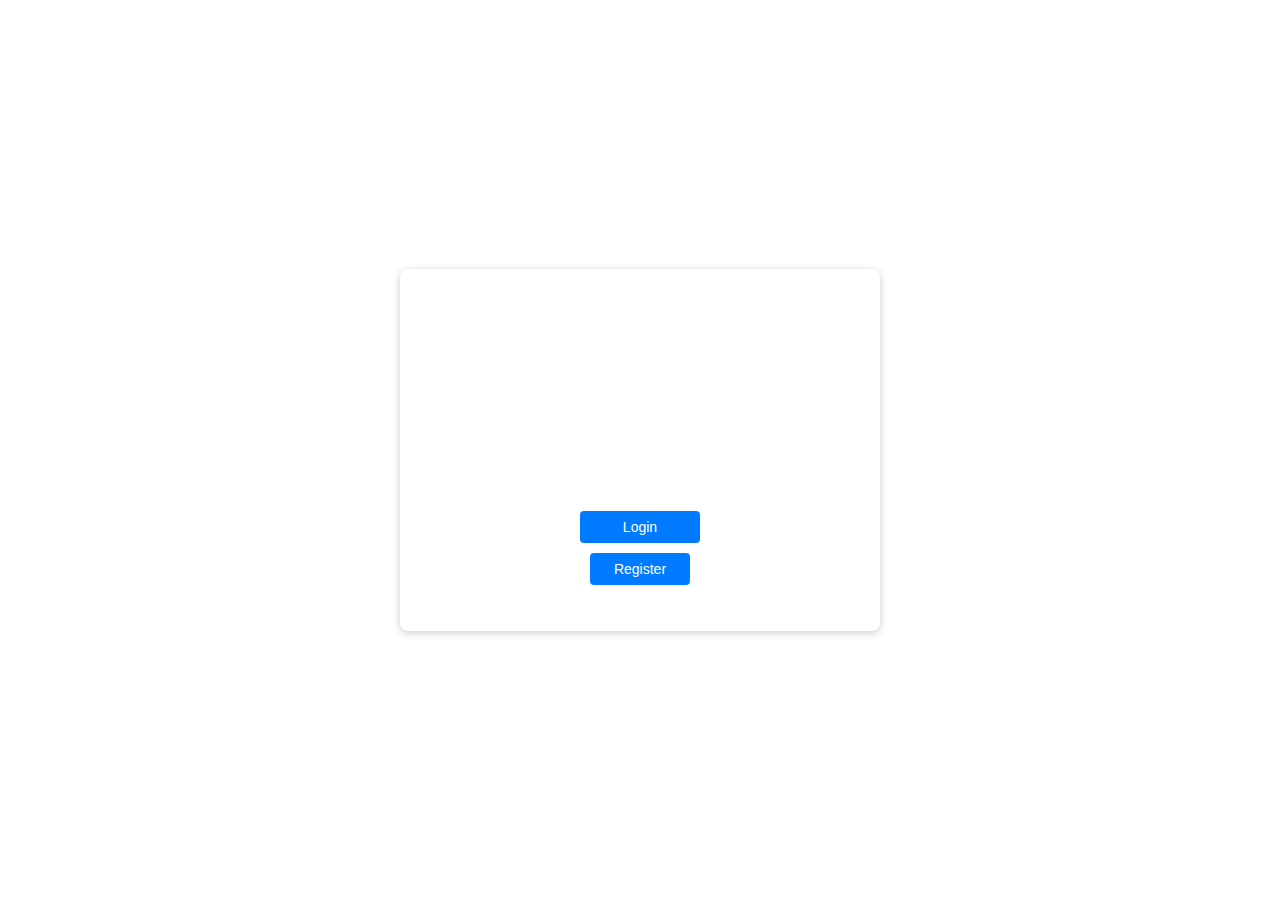
<file: index.html>
<!DOCTYPE html>
<html lang="en">

<head>
    <meta charset="UTF-8">
    <meta name="viewport" content="width=device-width, initial-scale=1.0">
    <title>Login</title>
    <link rel="stylesheet" href="styles/style.css">
</head>

<body>
    <div class="login-container">
        <h2>Login</h2>
        <form id="loginForm">
            <input type="text" id="username" placeholder="Username" required>
            <input type="password" id="password" placeholder="Password" required>
            <button type="submit">Login</button>
            <button type="button" id="registerBtn">Register</button>
            <p id="loginMessage"></p>
        </form>
    </div>
    <script src="scripts/app.js"></script>
</body>

</html>
</file>
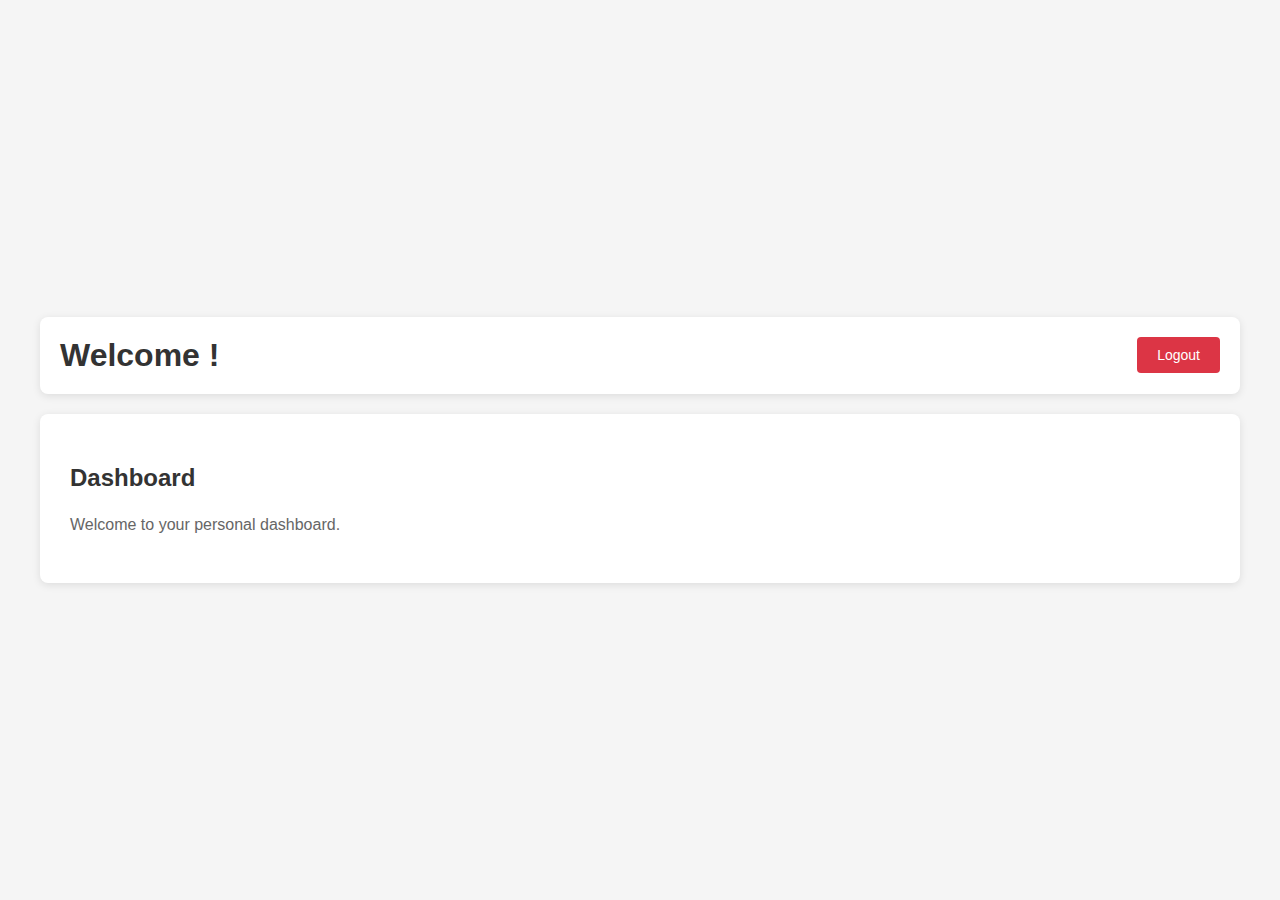
<file: home.html>
<!DOCTYPE html>
<html lang="en">

<head>
    <meta charset="UTF-8">
    <meta name="viewport" content="width=device-width, initial-scale=1.0">
    <title>Homepage</title>
    <link rel="stylesheet" href="styles/style.css">
</head>

<body class="home-page">
    <div class="home-container">
        <nav class="nav-bar">
            <h1>Welcome <span id="username"></span>!</h1>
            <a href="index.html" class="logout-btn" onclick="logout()">Logout</a>
        </nav>
        <div class="content">
            <h2>Dashboard</h2>
            <p>Welcome to your personal dashboard.</p>
        </div>
    </div>
    <script>
        // Display username
        const username = localStorage.getItem('currentUser');
        document.getElementById('username').textContent = username;

        function logout() {
            localStorage.removeItem('currentUser');
        }
    </script>
</body>

</html>
</file>
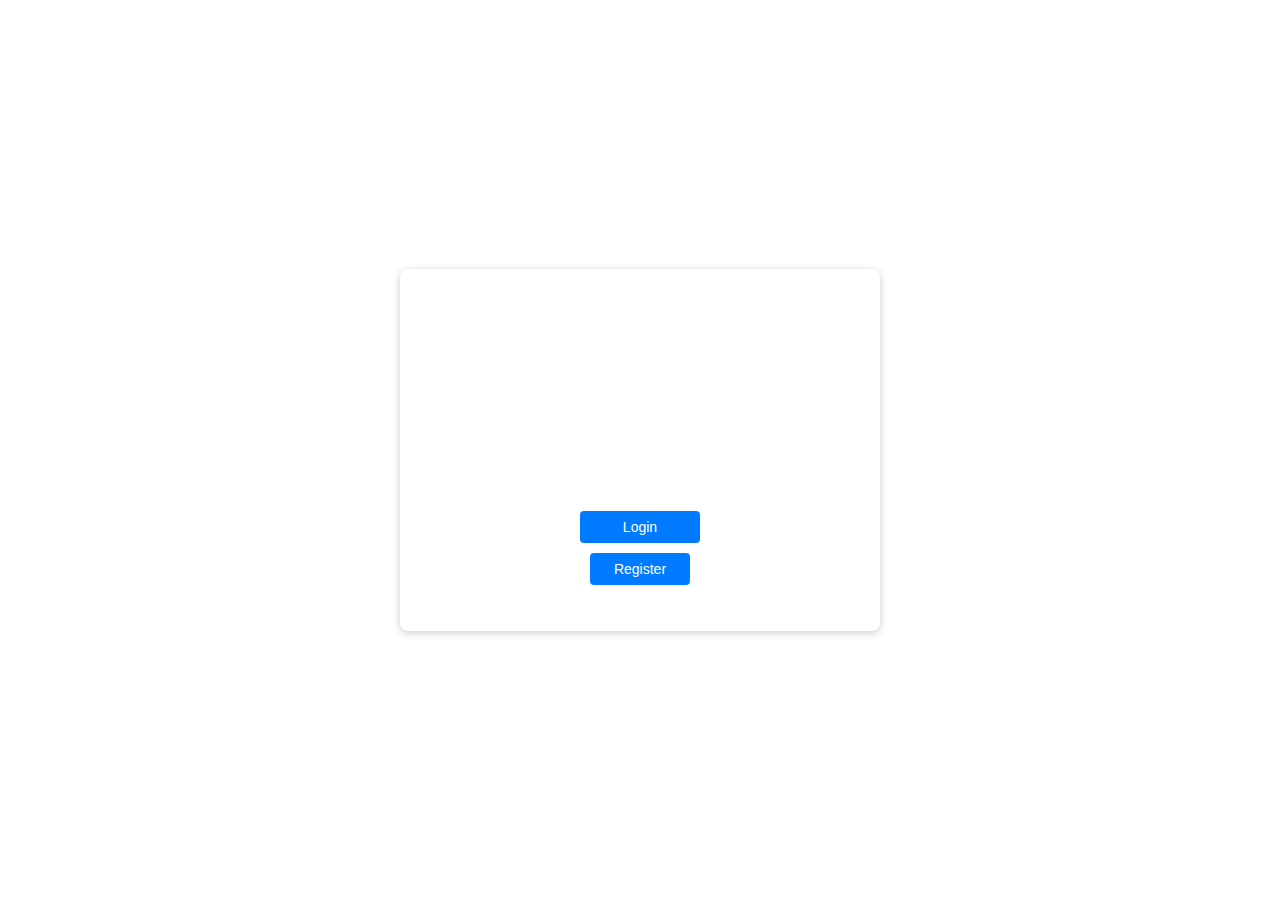
<file: login.html>
<!DOCTYPE html>
<html lang="en">

<head>
    <meta charset="UTF-8">
    <meta name="viewport" content="width=device-width, initial-scale=1.0">
    <title>Login Form</title>
    <link rel="stylesheet" href="styles/style.css">
</head>

<body>
    <div class="login-container">
        <h2>Login</h2>
        <form id="loginForm">
            <input type="text" id="username" placeholder="Username" required>
            <input type="password" id="password" placeholder="Password" required>
            <button type="submit">Login</button>
            <button type="button" id="registerBtn">Register</button>
            <p id="loginMessage"></p>
        </form>
    </div>
    <script src="scripts/app.js"></script>
</body>

</html>
</file>
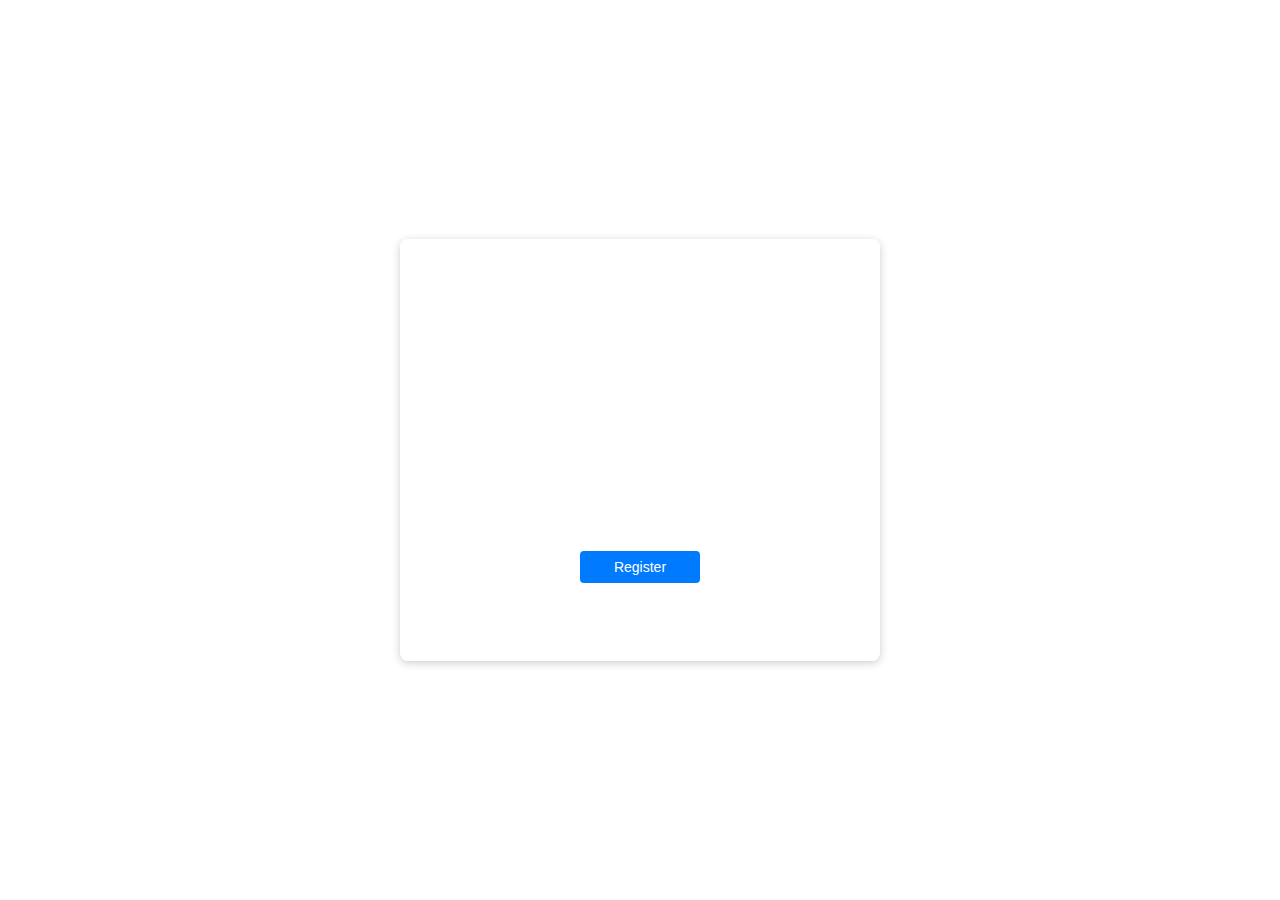
<file: register.html>
<!DOCTYPE html>
<html lang="en">

<head>
    <meta charset="UTF-8">
    <meta name="viewport" content="width=device-width, initial-scale=1.0">
    <title>Register</title>
    <link rel="stylesheet" href="styles/style.css">
</head>

<body>
    <div class="login-container">
        <h2>Register</h2>
        <form id="registerForm">
            <input type="text" id="newUsername" placeholder="Username" required>
            <input type="password" id="newPassword" placeholder="Password" required>
            <input type="password" id="confirmPassword" placeholder="Confirm Password" required>
            <button type="submit">Register</button>
            <p id="registerMessage"></p>
        </form>
        <a href="index.html" class="back-link">Back to Login</a>
    </div>
    <script src="scripts/register.js"></script>
</body>

</html>
</file>
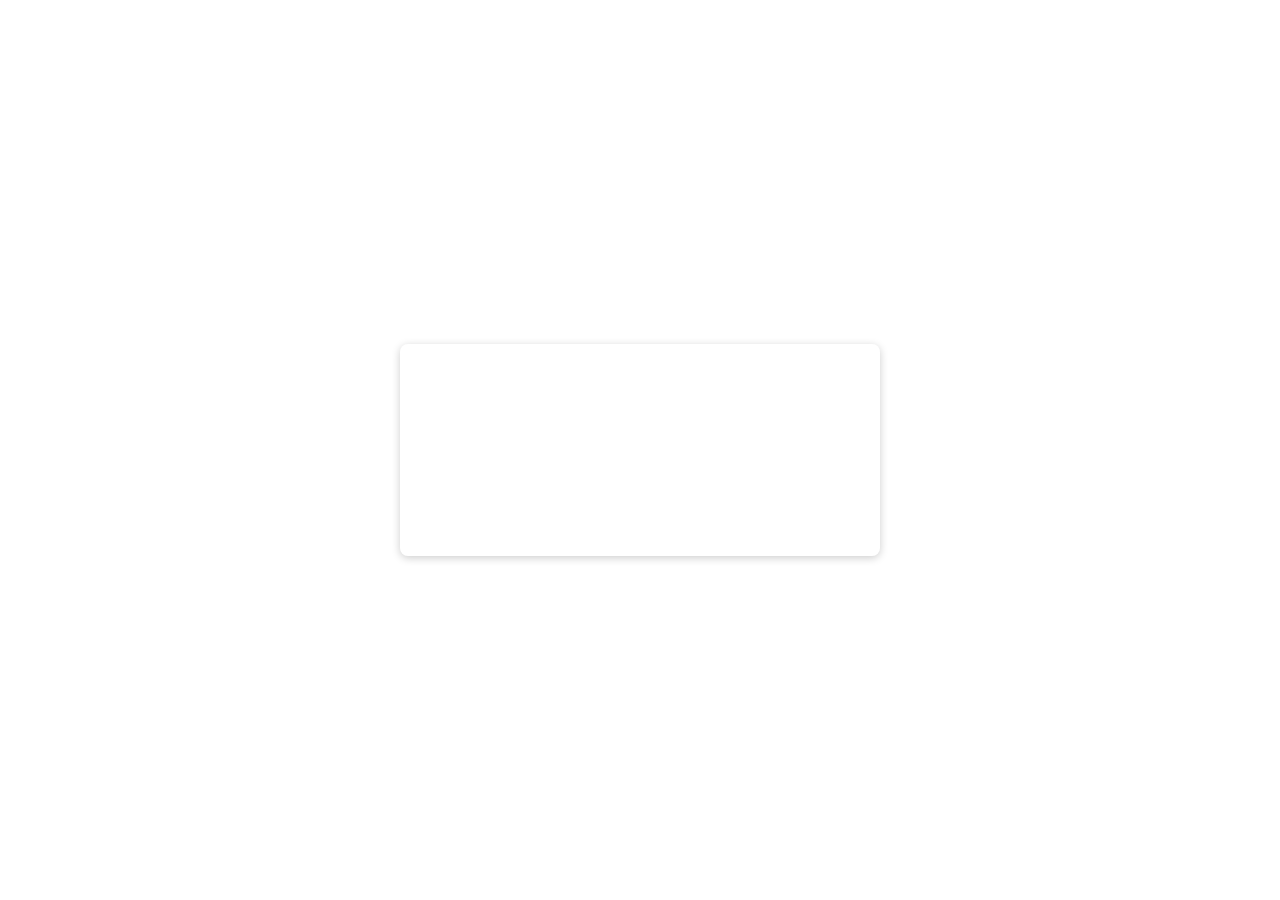
<file: welcome.html>
<!DOCTYPE html>
<html lang="en">

<head>
    <meta charset="UTF-8">
    <meta name="viewport" content="width=device-width, initial-scale=1.0">
    <title>Welcome</title>
    <link rel="stylesheet" href="styles/style.css">
</head>

<body>
    <div class="welcome-container">
        <h1>Welcome <span id="username"></span>!</h1>
        <p>You have successfully logged in.</p>
        <p class="redirect-message">Redirecting to homepage...</p>
    </div>
    <script>
        // Display username
        const username = localStorage.getItem('currentUser');
        document.getElementById('username').textContent = username;

        // Auto redirect to home page after 2 seconds
        setTimeout(() => {
            window.location.href = 'home.html';
        }, 2000);
    </script>
</body>

</html>
</file>
<file: styles/style.css>
body {
    background-image: url('https://th.bing.com/th/id/R.b96aebcc5c135391dfffb041124b6390?rik=EW8rPm3rSNvagg&riu=http%3a%2f%2fwww.pixelstalk.net%2fwp-content%2fuploads%2f2016%2f06%2fHD-Pictures-Night-Sky.jpg&ehk=sVLRggXvRzQYwP8upPeGrU3TM60q4KcLxKnpuNaKBPk%3d&risl=1&pid=ImgRaw&r=0');
    background-size: 100% 100%;
    /* Changed to exact fitting */
    background-position: center center;
    background-repeat: no-repeat;
    background-attachment: fixed;
    font-family: Arial, sans-serif;
    min-height: 100vh;
    margin: 0;
    display: flex;
    /* Added to help with centering */
    justify-content: center;
    /* Added to help with centering */
    align-items: center;
    /* Added to help with centering */
}

.login-container {
    background: rgba(255, 255, 255, 0.3);
    padding: 30px 40px;
    border-radius: 8px;
    box-shadow: 0 2px 8px rgba(0, 0, 0, 0.2);
    width: 400px;
    /* Increased from 300px */
    margin: 100px auto;
    text-align: center;
    opacity: 1;
    transition: opacity 0.5s ease-out;
}

/* Add text color to ensure readability */
.login-container h2,
.login-container input::placeholder,
.login-container label {
    color: #ffffff;
}

.login-container h2 {
    margin-bottom: 20px;
}

/* Button animations */
.login-container button {
    width: 30%;
    /* Reduced from 50% */
    padding: 8px;
    margin: 5px auto;
    background: #007bff;
    color: #fff;
    border: none;
    border-radius: 4px;
    font-size: 14px;
    cursor: pointer;
    transition: all 0.3s ease;
    position: relative;
    overflow: hidden;
    display: block;
}

.login-container button:hover {
    transform: translateY(-3px);
    box-shadow: 0 5px 15px rgba(0, 0, 0, 0.3);
}

.login-container button:active {
    transform: translateY(0);
    box-shadow: 0 2px 5px rgba(0, 0, 0, 0.2);
}

/* Form animations */
.login-container {
    animation: fadeIn 0.5s ease-out;
}

.login-container input {
    transition: all 0.3s ease;
    width: 100%;
    /* Make input take full container width */
    padding: 15px;
    /* Increased padding */
    margin: 10px 0;
    border: 1px solid rgba(255, 255, 255, 0.3);
    border-radius: 4px;
    font-size: 16px;
    background: rgba(255, 255, 255, 0.2);
    color: #ffffff;
}

.login-container input:focus {
    transform: scale(1.02);
    box-shadow: 0 0 8px rgba(0, 123, 255, 0.5);
}

/* Define animations */
@keyframes fadeIn {
    from {
        opacity: 0;
        transform: translateY(-20px);
    }

    to {
        opacity: 1;
        transform: translateY(0);
    }
}

/* Ripple effect for buttons */
.login-container button::after {
    content: '';
    position: absolute;
    background: rgba(255, 255, 255, 0.3);
    padding: 50%;
    border-radius: 50%;
    opacity: 0;
    transform: scale(1);
    transition: all 0.5s ease-out;
    top: 50%;
    left: 50%;
    margin-left: -25%;
    margin-top: -25%;
}

.login-container button:active::after {
    padding: 0;
    margin: 0;
    opacity: 1;
    transition: 0s;
    transform: scale(0);
}

/* Add specific styles for register button */
#registerBtn {
    width: 25%;
    /* Reduced from 40% */
    background: #007bff;
    margin: 10px auto;
}

#registerBtn:hover {
    background: #007bff;
}

/* Error and hint message styles */
#loginMessage {
    margin-top: 15px;
    font-family: 'Segoe UI', Tahoma, Geneva, Verdana, sans-serif;
}

#loginMessage {
    color: #ff4d4d;
    /* Bright red for error */
    font-size: 16px;
    font-weight: 500;
    text-shadow: 0 0 1px rgba(0, 0, 0, 0.2);
}

.register-hint {
    display: block;
    margin-top: 8px;
    color: #ffffff;
    font-size: 14px;
    font-weight: 400;
    font-style: italic;
    opacity: 0.9;
    text-shadow: 0 0 2px rgba(0, 0, 0, 0.3);
}

.register-hint:hover {
    opacity: 1;
    text-decoration: underline;
}

/* Back to Login link styles */
.login-container a {
    display: inline-block;
    margin-top: 15px;
    color: #ffffff;
    text-decoration: none;
    font-size: 14px;
    transition: all 0.3s ease;
}

.login-container a:hover {
    color: #007bff;
    transform: translateY(-2px);
}

.login-container a:active {
    transform: translateY(0);
}

/* Welcome page styles */
.welcome-container {
    background: rgba(255, 255, 255, 0.3);
    padding: 30px 40px;
    border-radius: 8px;
    box-shadow: 0 2px 8px rgba(0, 0, 0, 0.2);
    width: 400px;
    margin: 100px auto;
    text-align: center;
    position: relative;
    z-index: 2;
    animation: fadeIn 0.5s ease-out;
}

.welcome-container h1,
.welcome-container p {
    color: #ffffff;
    margin-bottom: 20px;
}

.logout-btn {
    display: inline-block;
    padding: 10px 20px;
    background: #dc3545;
    color: #fff;
    text-decoration: none;
    border-radius: 4px;
    font-size: 14px;
    cursor: pointer;
    transition: all 0.3s ease;
}

.logout-btn:hover {
    transform: translateY(-3px);
    box-shadow: 0 5px 15px rgba(0, 0, 0, 0.3);
    background: #c82333;
}

.logout-btn:active {
    transform: translateY(0);
    box-shadow: 0 2px 5px rgba(0, 0, 0, 0.2);
}

/* Homepage styles */
.home-page {
    background: #f5f5f5;
    min-height: 100vh;
}

.home-container {
    width: 100%;
    max-width: 1200px;
    margin: 0 auto;
    padding: 20px;
    animation: fadeIn 0.8s ease-out;
}

.nav-bar {
    background: #fff;
    padding: 20px;
    border-radius: 8px;
    box-shadow: 0 2px 8px rgba(0, 0, 0, 0.1);
    display: flex;
    justify-content: space-between;
    align-items: center;
    margin-bottom: 20px;
    animation: fadeIn 0.8s ease-out 0.2s both;
}

.nav-bar h1 {
    color: #333;
    margin: 0;
}

.content {
    background: #fff;
    padding: 30px;
    border-radius: 8px;
    box-shadow: 0 2px 8px rgba(0, 0, 0, 0.1);
    animation: fadeIn 0.8s ease-out 0.4s both;
}

.content h2 {
    color: #333;
    margin-bottom: 20px;
}

.content p {
    color: #666;
    line-height: 1.6;
}

.redirect-message {
    color: #ffffff;
    font-size: 14px;
    font-style: italic;
    margin-top: 20px;
    animation: blink 1s infinite;
}

@keyframes blink {
    0% {
        opacity: 1;
    }

    50% {
        opacity: 0.5;
    }

    100% {
        opacity: 1;
    }
}
</file>
